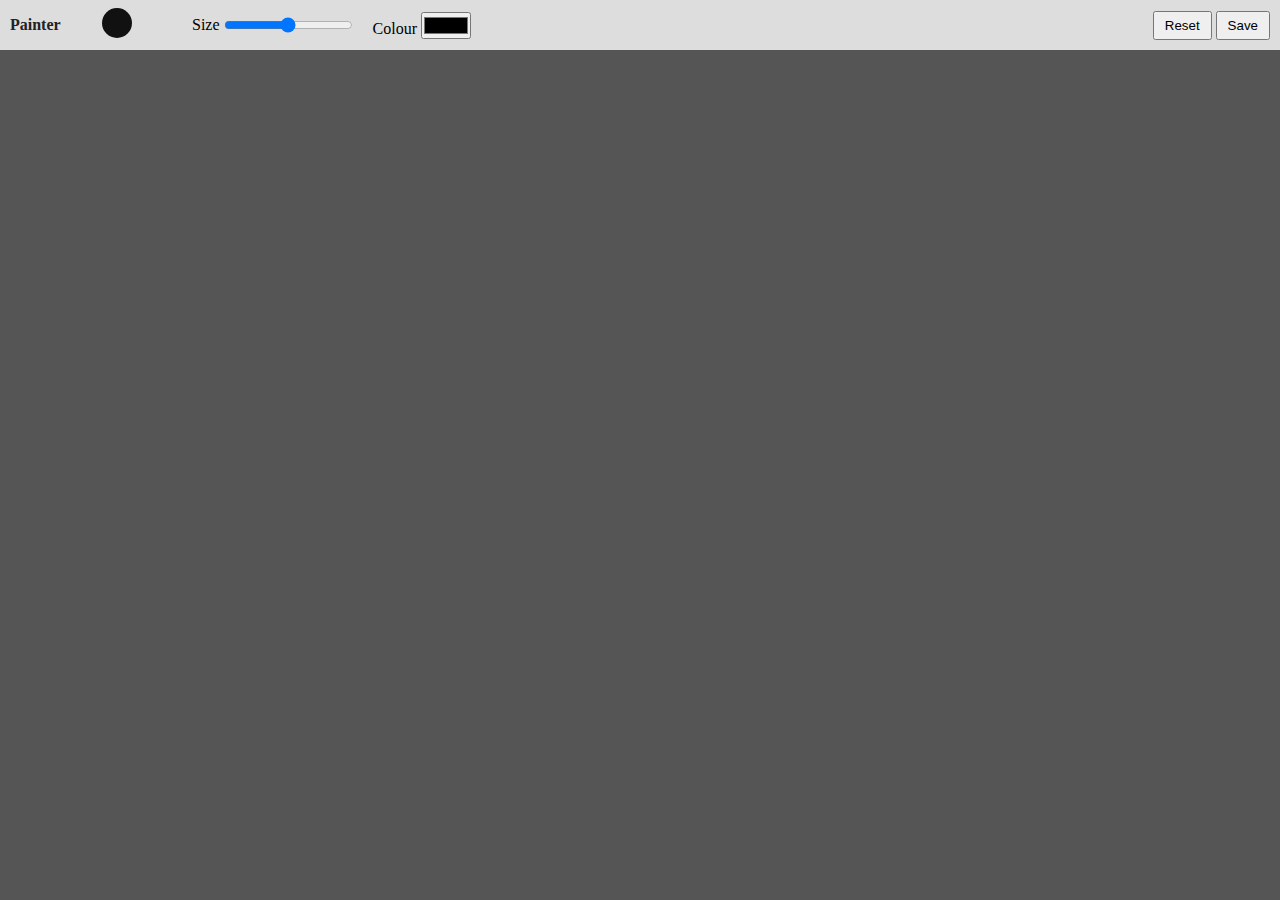
<file: index.html>
<!DOCTYPE html>
<html>
	<head>
		<meta charset="utf-8">
		<link href="./styles.css" rel="stylesheet" type="text/css" />
		<script type="text/javascript" src="canvasfc.js"></script>
		<script src="https://code.jquery.com/jquery-3.2.1.min.js"></script>
		<title>Canvas</title>
	</head>
	<div class='app'>
		<div class="controls">
			<div class="title">Painter</div>
			<div class="type">
				<input type="radio" name="pen-type" id="pen-pencil" checked>
				<label for "pen-pencil">
					<i class="fa fa-pencil"></i>
				</label>
				<input type="radio" name="pen-type" id="eraser">
				<label for "eraser">
					<i class="fa fa-eraser"></i>
				</label>
			</div>
			<div class="size">
				<label for "pen-size">Size</label>
				<input type="range" id="pen-size" min="1" max="5096">
			</div>
			<div class="colour">
				<label for "pen-colour">Colour</label>
				<input type="color" id="pen-colour" value="#000">
			</div>
			<div class="actions">
				<button id="reset-canvas">Reset</button>
				<button id="save-canvas">Save</button>
			</div>
		</div>
		<div id="canvas-wrapper"></div>
	</div>
</html>
</file>
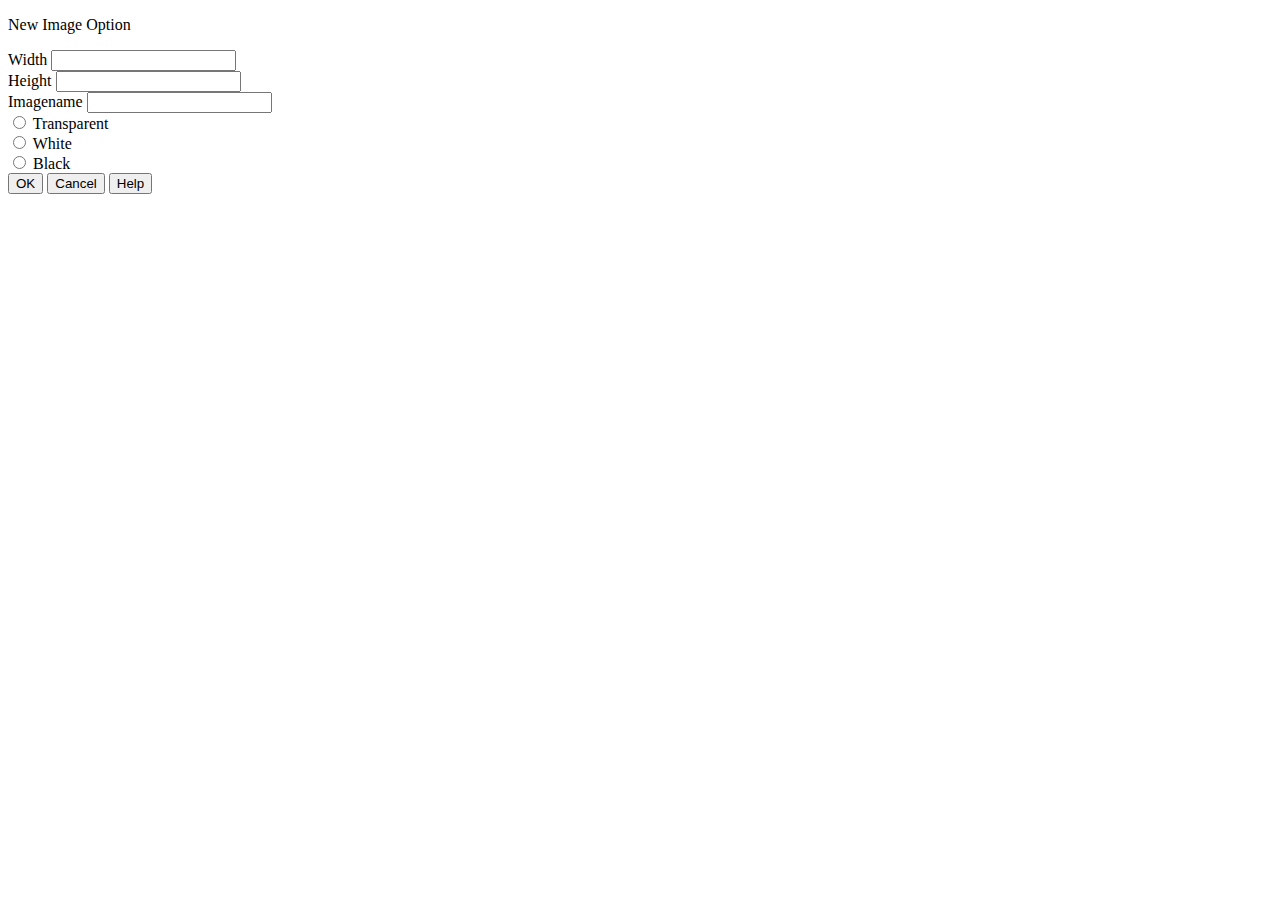
<file: lib/newimageoption.html>
<!DOCTYPE html>
<html>
<head>
	<meta charset="utf-8">
	<title>New Image Option</title>
</head>
<body>
	<div class="newimgtitle">
		<p>New Image Option</p>
	</div>
	<div class="newimgsize">
		<form>
			<label for="imagewidth">Width</label>
			<input type="number" id="imagewidth" name="imagewidth" min="0">
		</form>
		<form>
			<label for="imageheight">Height</label>
			<input type="number" id="imageheight" name="imageheight" min="0">
		</form>
	</div>
	<form>
		<label for="imagename">Imagename</label>
		<input type="text" id="imagename" name="imagename">
	</form>
	<div class="newimgbgoption">
		<input type="radio" id="transparentbg" name="newimgbg" value="transparentbg">
		<label for="transparentbg">Transparent</label><br>
		<input type="radio" id="whitebg" name="newimgbg" value="whitebg">
		<label for="transparentbg">White</label><br>
		<input type="radio" id="blackbg" name="newimgbg" value="blackbg">
		<label for="transparentbg">Black</label><br>
	</div>
	<div class="imgoptionbuttons">
		<button id="newimgok">OK</button>
		<button id="newimgcancel">Cancel</button>
		<button id="newimghelp">Help</button>
	</div>
</body>
</html>
</file>
<file: styles.css>
* {
	margin:0px;
	padding:0px;
	box-sizing:border-box;
}

body {background:#555};

.app{
	position:fixed;
	top:50%;
	left:50;
}

.app .controls {
	height:50px;
	display:flex;
	align-items:center;
	background:#ddd;
	padding:0px 10px;
	
}

.app .controls .title {
	font-weight:600;
	color:#222;
	width:80px;
}

.app .controls .type, 
.app .controls .size,
.app .controls .colour {
	margin: 0px 10px;
}

.app .controls .type input {
	display:none;
}

.app .controls .type label {
	width:30px;
	height:30px;
	display:inline-block;
	text-align:center;
	line-height:30px;
	margin:0px 2px;
	cursor:pointer;
}

.app .controls .type input:checked + label {
	background:#111;
	color:#eee;
	border-radius:50%;
}

.app .controls .size input {
	height:10px;
}

.app .controls .actions {
	flex:1;
	text-align:right;
}

.app .controls .actions button {
	padding:5px 10px;
	cursor:pointer;
}
</file>
